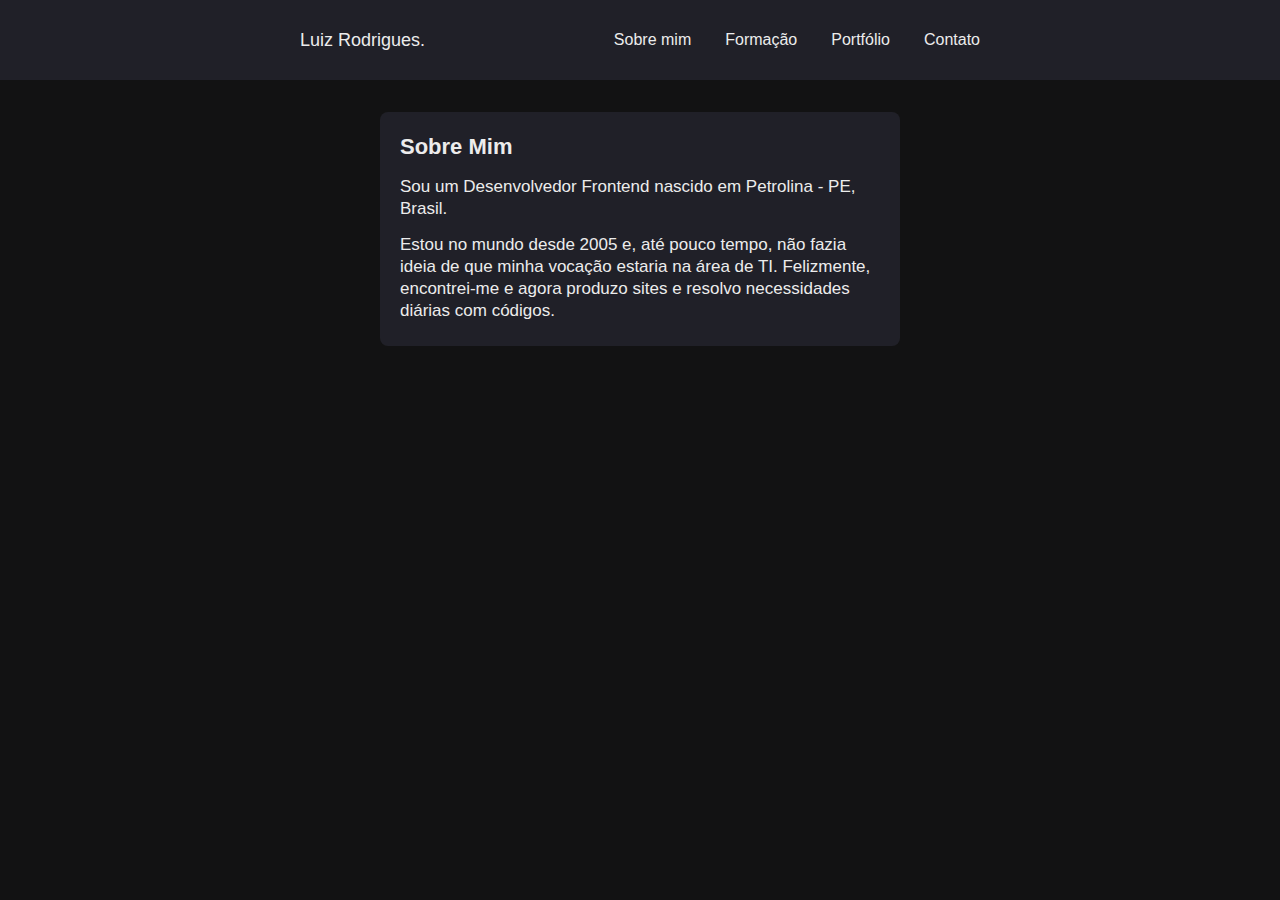
<file: index.html>
<!DOCTYPE html>
<html lang="pt-br">
  <head>
    <meta charset="UTF-8" />
    <meta name="viewport" content="width=device-width, initial-scale=1.0" />
    <script src="./script.js"></script>
    <link rel="stylesheet" href="./styles.css" />
    <title>Luiz Rodrigues</title>
  </head>
  <body>
    <header>
      <div>
        <a href="">Luiz Rodrigues.</a>
      </div>
      <nav>
        <ul class="navigation">
          <li class="border-bottom"><a href="./index.html">Sobre mim</a></li>
          <li class="border-bottom">
            <a href="./pages/formacao.html">Formação</a>
          </li>
          <li class="border-bottom">
            <a href="./pages/portfolio.html">Portfólio</a>
          </li>
          <li><a href="./pages/contato.html">Contato</a></li>
        </ul>

        <img
          src="../images/burger-menu-svgrepo-com.svg"
          alt=""
          onclick="toggleHamburguer()"
          class="hamburguer"
        />
      </nav>
    </header>

    <section>
      <div class="box">
        <h1>Sobre Mim</h1>
        <p>Sou um Desenvolvedor Frontend nascido em Petrolina - PE, Brasil.</p>
        <p>
          Estou no mundo desde 2005 e, até pouco tempo, não fazia ideia de que
          minha vocação estaria na área de TI. Felizmente, encontrei-me e agora
          produzo sites e resolvo necessidades diárias com códigos.
        </p>
      </div>
    </section>
  </body>
</html>
</file>
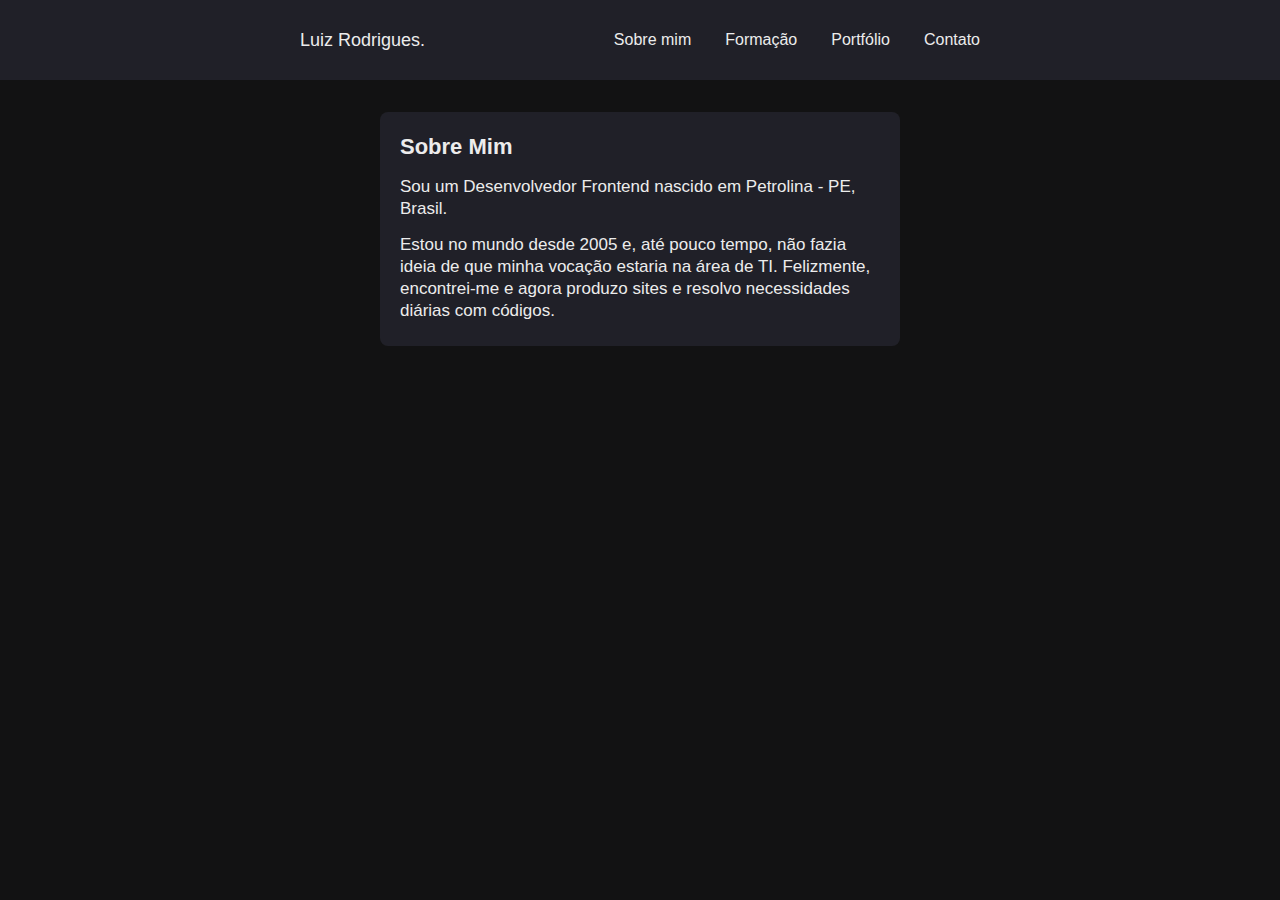
<file: pages/index.html>
<!DOCTYPE html>
<html lang="pt-br">
  <head>
    <meta charset="UTF-8" />
    <meta name="viewport" content="width=device-width, initial-scale=1.0" />
    <script src="../script.js"></script>
    <link rel="stylesheet" href="../styles.css" />
    <title>Luiz Rodrigues</title>
  </head>
  <body>
    <header>
      <div>
        <a href="">Luiz Rodrigues.</a>
      </div>
      <nav>
        <ul class="navigation">
          <li class="border-bottom"><a href="./index.html">Sobre mim</a></li>
          <li class="border-bottom"><a href="./formacao.html">Formação</a></li>
          <li class="border-bottom">
            <a href="./portfolio.html">Portfólio</a>
          </li>
          <li><a href="./contato.html">Contato</a></li>
        </ul>

        <img
          src="../images/burger-menu-svgrepo-com.svg"
          alt=""
          onclick="toggleHamburguer()"
          class="hamburguer"
        />
      </nav>
    </header>

    <section>
      <div class="box">
        <h1>Sobre Mim</h1>
        <p>Sou um Desenvolvedor Frontend nascido em Petrolina - PE, Brasil.</p>
        <p>
          Estou no mundo desde 2005 e, até pouco tempo, não fazia ideia de que
          minha vocação estaria na área de TI. Felizmente, encontrei-me e agora
          produzo sites e resolvo necessidades diárias com códigos.
        </p>
      </div>
    </section>
  </body>
</html>
</file>
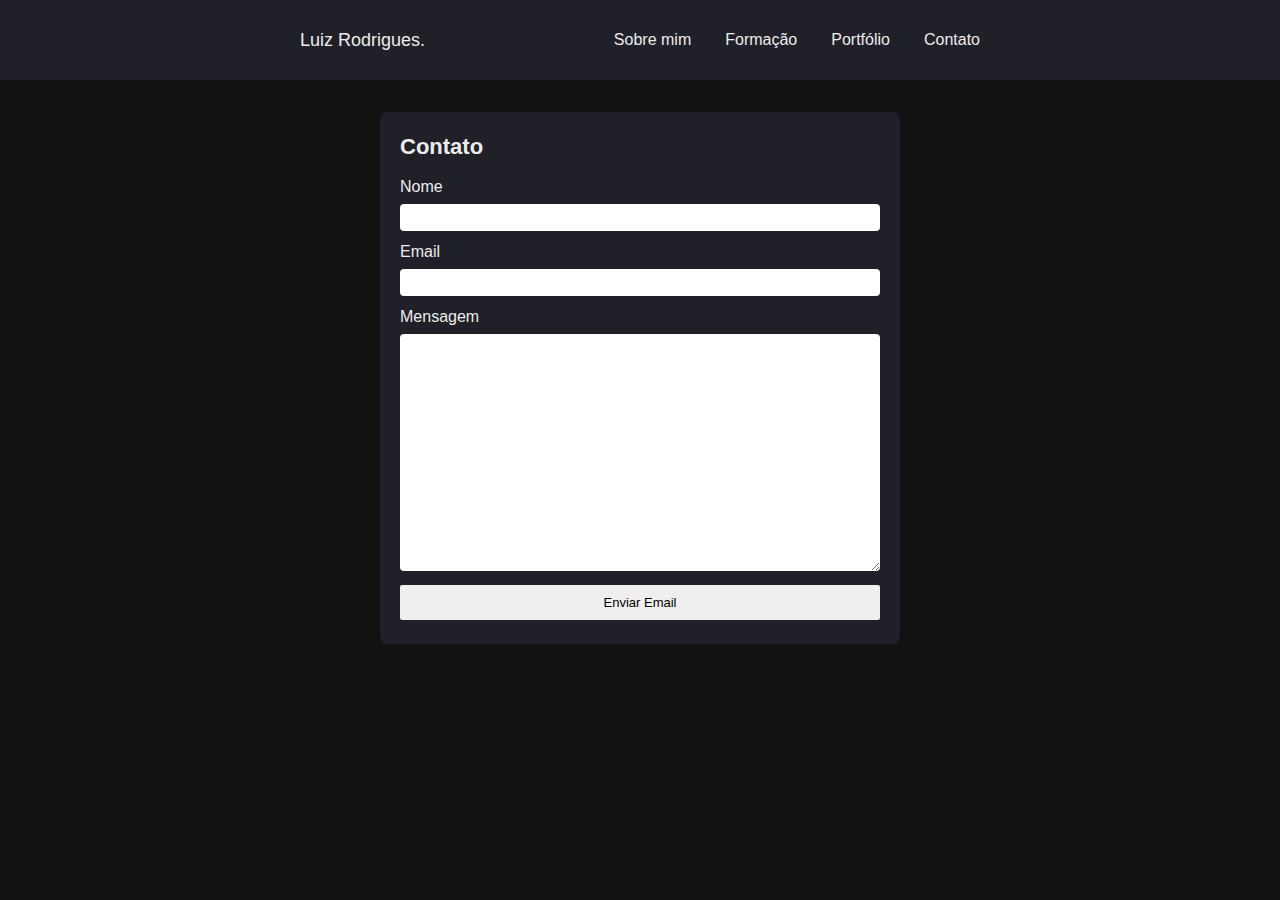
<file: pages/contato.html>
<!DOCTYPE html>
<html lang="pt-br">
  <head>
    <meta charset="UTF-8" />
    <meta name="viewport" content="width=device-width, initial-scale=1.0" />
    <script src="../script.js"></script>
    <link rel="stylesheet" href="../styles.css" />
    <title>Luiz Rodrigues</title>
  </head>
  <body>
    <header>
      <div>
        <a href="">Luiz Rodrigues.</a>
      </div>
      <nav>
        <ul class="navigation">
          <li class="border-bottom"><a href="./index.html">Sobre mim</a></li>
          <li class="border-bottom"><a href="./formacao.html">Formação</a></li>
          <li class="border-bottom">
            <a href="./portfolio.html">Portfólio</a>
          </li>
          <li><a href="./contato.html">Contato</a></li>
        </ul>

        <img
          src="../images/burger-menu-svgrepo-com.svg"
          alt=""
          onclick="toggleHamburguer()"
          class="hamburguer"
        />
      </nav>
    </header>

    <section>
      <div class="box">
        <h1>Contato</h1>
        <form action="" id="form-contato">
          <label for="nome">Nome</label>
          <input type="text" name="nome" id="nome" />
          <label for="email">Email</label>
          <input type="email" name="email" id="email" />
          <label for="mensagem">Mensagem</label>
          <textarea name="" id="mensagem" rows="15"></textarea>
        </form>
        <button id="enviar-email">Enviar Email</button>
      </div>
    </section>
  </body>
</html>
</file>
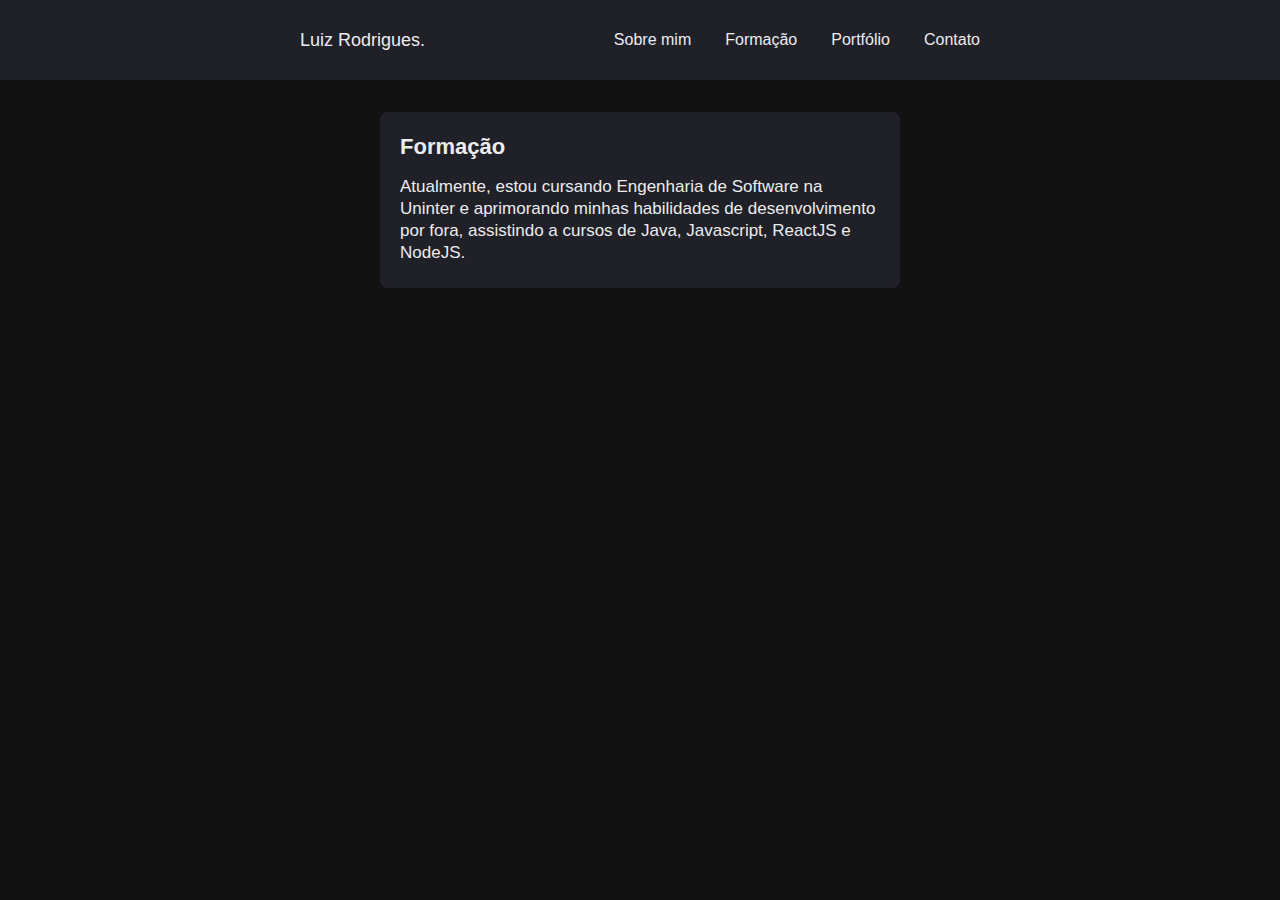
<file: pages/formacao.html>
<!DOCTYPE html>
<html lang="pt-br">
  <head>
    <meta charset="UTF-8" />
    <meta name="viewport" content="width=device-width, initial-scale=1.0" />
    <script src="../script.js"></script>
    <link rel="stylesheet" href="../styles.css" />
    <title>Luiz Rodrigues</title>
  </head>
  <body>
    <header>
      <div>
        <a href="">Luiz Rodrigues.</a>
      </div>
      <nav>
        <ul class="navigation">
          <li class="border-bottom"><a href="../index.html">Sobre mim</a></li>
          <li class="border-bottom"><a href="./formacao.html">Formação</a></li>
          <li class="border-bottom">
            <a href="./portfolio.html">Portfólio</a>
          </li>
          <li><a href="./contato.html">Contato</a></li>
        </ul>

        <img
          src="../images/burger-menu-svgrepo-com.svg"
          alt=""
          onclick="toggleHamburguer()"
          class="hamburguer"
        />
      </nav>
    </header>

    <section>
      <div class="box">
        <h1>Formação</h1>
        <p>
          Atualmente, estou cursando Engenharia de Software na Uninter e
          aprimorando minhas habilidades de desenvolvimento por fora, assistindo
          a cursos de Java, Javascript, ReactJS e NodeJS.
        </p>
      </div>
    </section>
  </body>
</html>
</file>
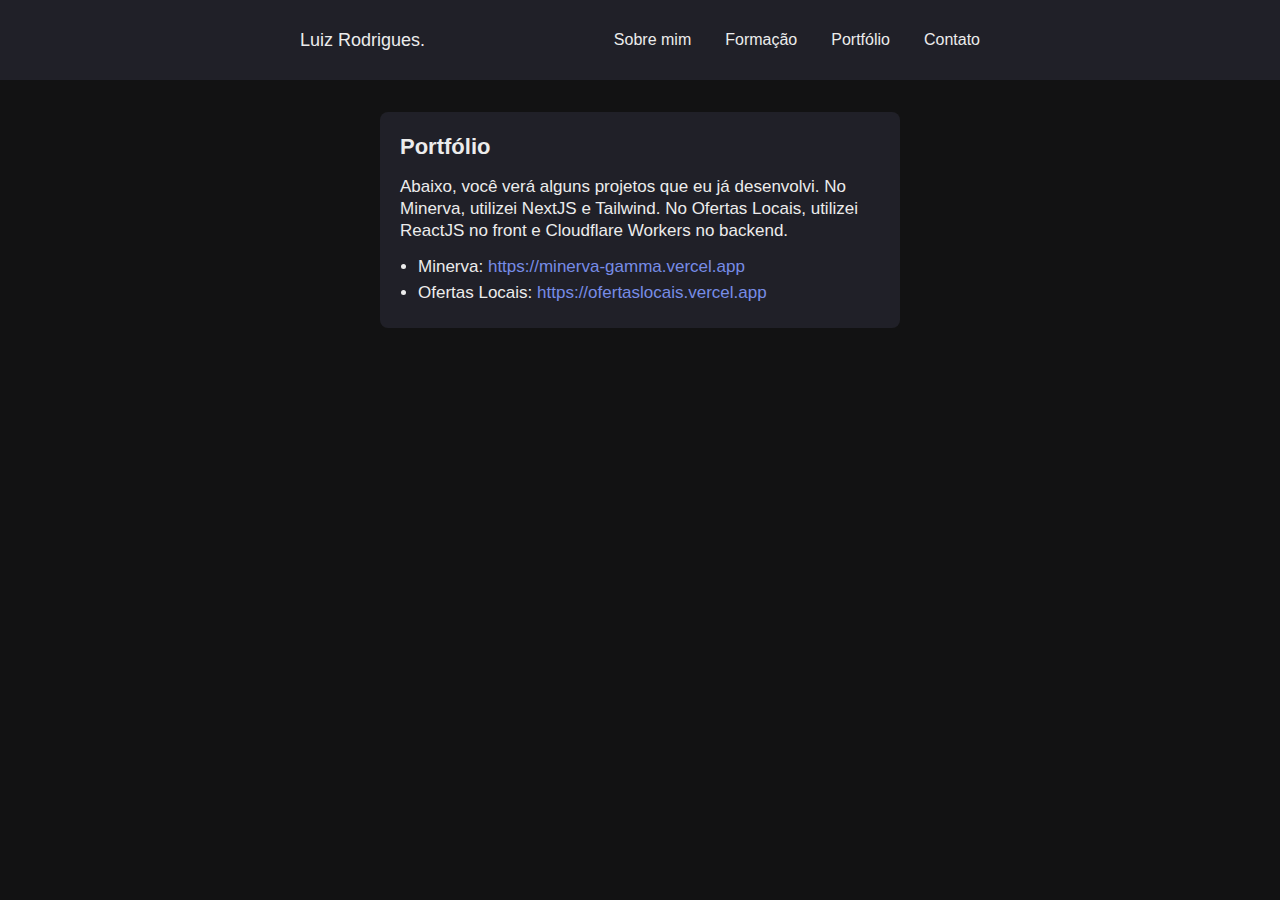
<file: pages/portfolio.html>
<!DOCTYPE html>
<html lang="pt-br">
  <head>
    <meta charset="UTF-8" />
    <meta name="viewport" content="width=device-width, initial-scale=1.0" />
    <script src="../script.js"></script>
    <link rel="stylesheet" href="../styles.css" />
    <title>Luiz Rodrigues</title>
  </head>
  <body>
    <header>
      <div>
        <a href="">Luiz Rodrigues.</a>
      </div>
      <nav>
        <ul class="navigation">
          <li class="border-bottom"><a href="../index.html">Sobre mim</a></li>
          <li class="border-bottom"><a href="./formacao.html">Formação</a></li>
          <li class="border-bottom">
            <a href="./portfolio.html">Portfólio</a>
          </li>
          <li><a href="./contato.html">Contato</a></li>
        </ul>

        <img
          src="../images/burger-menu-svgrepo-com.svg"
          alt=""
          onclick="toggleHamburguer()"
          class="hamburguer"
        />
      </nav>
    </header>

    <section>
      <div class="box">
        <h1>Portfólio</h1>
        <p>
          Abaixo, você verá alguns projetos que eu já desenvolvi. No Minerva,
          utilizei NextJS e Tailwind. No Ofertas Locais, utilizei ReactJS no
          front e Cloudflare Workers no backend.
        </p>
        <ul class="links">
          <li>
            Minerva:
            <a href="https://minerva-gamma.vercel.app"
              >https://minerva-gamma.vercel.app</a
            >
          </li>
          <li>
            Ofertas Locais:
            <a href="https://ofertaslocais.vercel.app"
              >https://ofertaslocais.vercel.app</a
            >
          </li>
        </ul>
      </div>
    </section>
  </body>
</html>
</file>
<file: styles.css>
* {
  margin: 0;
  padding: 0;
  font-family: Arial, Helvetica, sans-serif;
  text-decoration: none;
  box-sizing: border-box;
}

body {
  background-color: #121213;
}

header {
  display: flex;
  justify-content: space-between;
  align-items: center;

  background-color: #202028;
  color: #ececec;
  font-size: 14px;
  height: 60px;

  padding: 0px 16px;
  border-bottom: 1px solid #464652;
}

header div a:hover {
  color: white;
  cursor: pointer;
}

header div a {
  color: #ececec;
}

header ul {
  list-style: none;

  display: none;
  flex-direction: column;
  justify-content: center;
  align-items: center;
  width: 45%;

  border-radius: 0px 0px 0px 6px;
  border: 1px solid #464652;
  border-right: 0px;
  border-top: 0px;

  margin-top: 60px;
  position: fixed;
  top: 0;
  right: 0;
  z-index: 10;

  background-color: rgb(32, 32, 40);
}

header ul li {
  width: 100%;
}

.border-bottom {
  border-bottom: 1px solid #464652;
}

header ul a {
  display: flex;
  justify-content: center;
  align-items: center;
  height: 60px;
  cursor: pointer;
  color: #ececec;
}

header ul a:hover {
  color: rgb(201, 201, 201);
}

.hamburguer {
  width: 24px;
  height: 24px;
  stroke: wheat;
}

.show {
  display: flex;
}

section {
  width: 100%;

  display: flex;
  justify-content: center;
  align-items: center;
}

.box {
  background-color: rgb(32, 32, 40);
  border-radius: 8px;
  color: #ececec;

  width: 300px;
  padding: 24px 20px;

  display: flex;
  flex-direction: column;
  justify-content: center;
  gap: 14px;

  margin-top: 16px;

  font-size: 14px;
  line-height: 22px;
}

.box h1 {
  font-weight: bold;
  font-size: 18px;
}

.links {
  display: flex;
  flex-direction: column;
  gap: 4px;

  li {
    margin-left: 18px;
  }

  li a {
    color: #778ce6;
  }

  li a:hover {
    filter: brightness(130%);
  }
}

#form-contato {
  display: flex;
  flex-direction: column;
  justify-content: start;
  align-items: start;
  gap: 10px;
  font-size: 16px;
}

#form-contato label {
  font-size: 14px;
  margin-bottom: -4px;
}

#form-contato input {
  width: 100%;
  padding: 6px;

  border: 0px;
  border-radius: 4px;
}

#mensagem {
  width: 100%;
  border: 0;
  border-radius: 4px;
  padding: 6px;
}

#enviar-email {
  padding: 8px;
  border: 0;
  border-radius: 2px;
  width: 100%;
  font-size: 13px;

  cursor: pointer;
}

#enviar-email:hover {
  background-color: white;
}

@media (min-width: 768px) {
  header {
    padding: 0px 24px;
  }
}

@media (min-width: 1024px) {
  .hamburguer {
    display: none;
  }

  header {
    font-size: 16px;
    padding: 0px 200px;
    border-bottom: 0;
  }

  header ul {
    list-style: none;

    display: flex;
    flex-direction: row;
    justify-content: space-between;
    align-items: center;
    gap: 30px;
    width: auto;

    border-radius: 0;
    border: 0;

    margin-top: 0px;
    position: relative;
    top: 0;
    right: 0;
    z-index: 0;

    background-color: rgb(32, 32, 40);
  }

  header ul li {
    width: auto;
    display: flex;
    justify-content: center;
    align-items: center;
    height: auto;
  }

  .border-bottom {
    border-bottom: 0;
  }

  .box {
    margin-top: 32px;
    width: 500px;
    top: 25%;
  }

  .box h1 {
    font-size: 22px;
    margin-bottom: 4px;
  }

  #form-contato label {
    font-size: 16px;
  }

  #enviar-email {
    padding: 10px;
  }
}

@media (min-width: 1280px) {
  header {
    height: 80px;
    padding: 0px 300px;
  }

  header div {
    font-size: 18px;
  }

  header ul {
    gap: 34px;
  }

  .box {
    width: 520px;
    font-size: 17px;
  }
}
</file>
